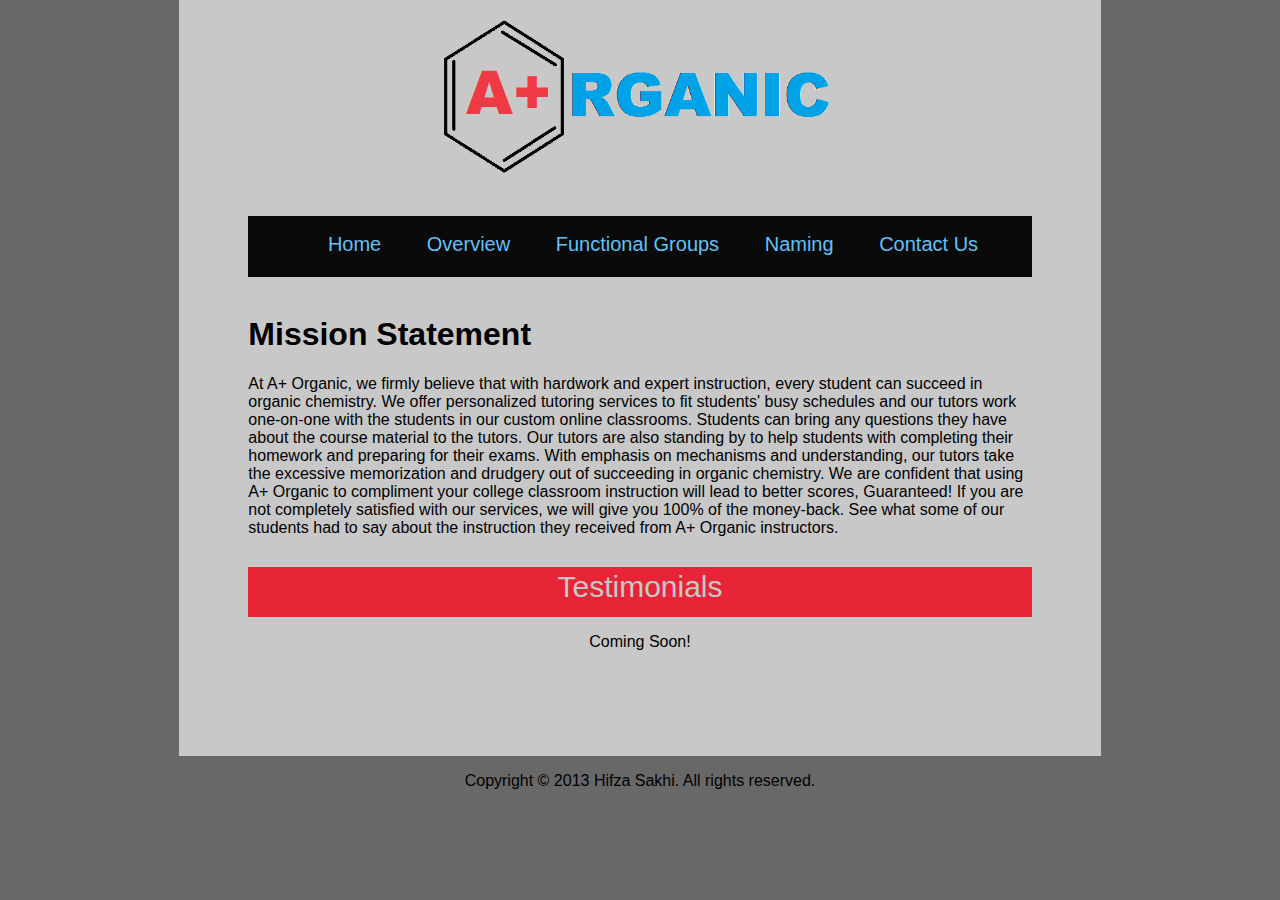
<file: index.html>
<!DOCTYPE html>
<html>
	<head>
		<link href = "style.css" type = "text/css" rel = "stylesheet">
		<title> Organic Chemistry Tutoring Site </title>
		<meta charset = "utf-8" name ="value"/>
	</head>
	<body>
		<div id = "container">
			<div id = "logo">
			<img src = "Ace organic logo.png"; id = "logo"; alt= "A+ Organic logo"; width = "45%"; height = "45%"; /><br><br>
			</div>
			<div id = "navbar">
			<ul id = "nav-ul"> 
				<li class = "navitems"> <a href = "index.html">Home </a></li>
				<li class = "navitems"> <a href = "overview.html">Overview </a></li>
				<li class = "navitems"> <a href = "functional_groups.html">Functional Groups </a></li>
				<li class = "navitems"> <a href = "naming.html">Naming </a></li>	
				<li class = "navitems"> <a href = "contact.html">Contact Us </a></li> 
			</ul>
			</div>
			<br />
			<h1>Mission Statement </h1>
			<p>
			At A+ Organic, we firmly believe that with hardwork and expert instruction, every student can succeed in organic chemistry. We offer personalized tutoring services to fit students' busy schedules and our tutors work one-on-one with the students in our custom online classrooms. Students can bring any questions they have about the course material to the tutors. Our tutors are also standing by to help students with completing their homework and preparing for their exams.  With emphasis on mechanisms and understanding, our tutors take the excessive memorization and drudgery out of succeeding in organic chemistry. We are confident that using A+ Organic to compliment your college classroom instruction will lead to better scores, Guaranteed! If you are not completely satisfied with our services, we will give you 100% of the money-back.  See what some of our students had to say about the instruction they received from A+ Organic instructors. 
			</p>
			<div id = "testimonialBox">
			<p id = "testimonial"> 
				Testimonials </p>
			</div>
			<p id ="comingsoon">
			 Coming Soon! 
			</p>	
			<br />
			<br />
			<br />
		</div>
		<p>
		<footer id = "footer"> Copyright &copy 2013 Hifza Sakhi. All rights reserved. </footer>
		</p>
	</body>
</html>
</file>
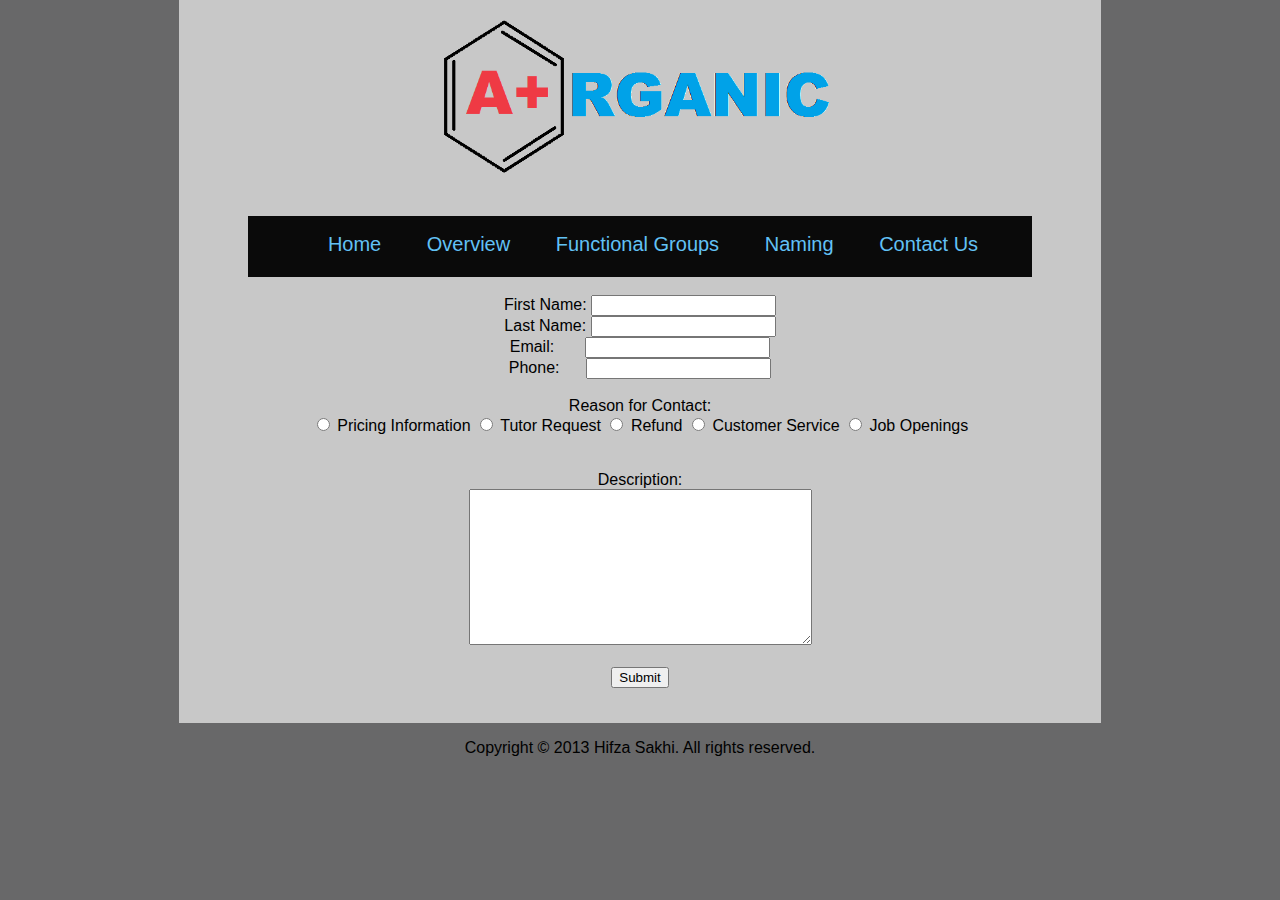
<file: contact.html>
<!DOCTYPE html>
<html>
	<head>
		<link href = "style.css" type = "text/css" rel = "stylesheet">
		<title> Organic Chemistry Tutoring Site </title>
		<meta charset = "utf-8" name ="value"/>
	</head>
	<body>
		<div id = "container">
			<div id = "logo">
			<img src = "Ace organic logo.png"; id = "logo"; alt= "A+ Organic logo"; width = "45%"; height = "45%"; /><br><br>
			</div>
			<div id = "navbar">
			<ul id = "nav-ul"> 
				<li class = "navitems"> <a href = "index.html">Home </a></li>
				<li class = "navitems"> <a href = "overview.html">Overview </a></li>
				<li class = "navitems"> <a href = "functional_groups.html">Functional Groups </a></li>
				<li class = "navitems"> <a href = "naming.html">Naming </a></li>	
				<li class = "navitems"> <a href = "contact.html">Contact Us </a></li> 
			</ul>
			</div>
			<br />
			<form name= "contactform" action="mailto:hifzasakhi@gmail.com" method = "POST" enctype = "plain/text">
			First Name:  <input type = "text" name = "firstname"> <br>	
			Last Name:  <input type = "text" name = "lastname"> <br>
			Email:&nbsp &nbsp &nbsp &nbsp<input type = "text" name = "email"><br>
			Phone: &nbsp &nbsp &nbsp<input type = "text" name = "phone"><br>
			<br>
			Reason for Contact:	<br>
			<input type = "radio" name = "pricing"> Pricing Information  
			<input type = "radio" name = "tutor_signup"> Tutor Request 
 			<input type = "radio" name = "tutorial_req"> Refund 
			<input type = "radio" name = "customer_service"> Customer Service 
			<input type = "radio" name = "Job Posting"> Job Openings<br><br>
			<br> 
			<input type="hidden" name="mform-email" value="hifzasakhi@gmail.com" />
    		<input type="hidden" name="mform-subject" value="Test Data" /> 
    		<input type="hidden" name="mform-encoding" value="text" />
			Description: <br>
			<textarea rows="10" cols="40">
			</textarea>
			<br>
			<br>
			<input type="submit" value="Submit" />
			</form>
		</div>
		<p>
			<footer id = "footer"> Copyright &copy 2013 Hifza Sakhi. All rights reserved. </footer>
		</p>
	</body>
</html>
</file>
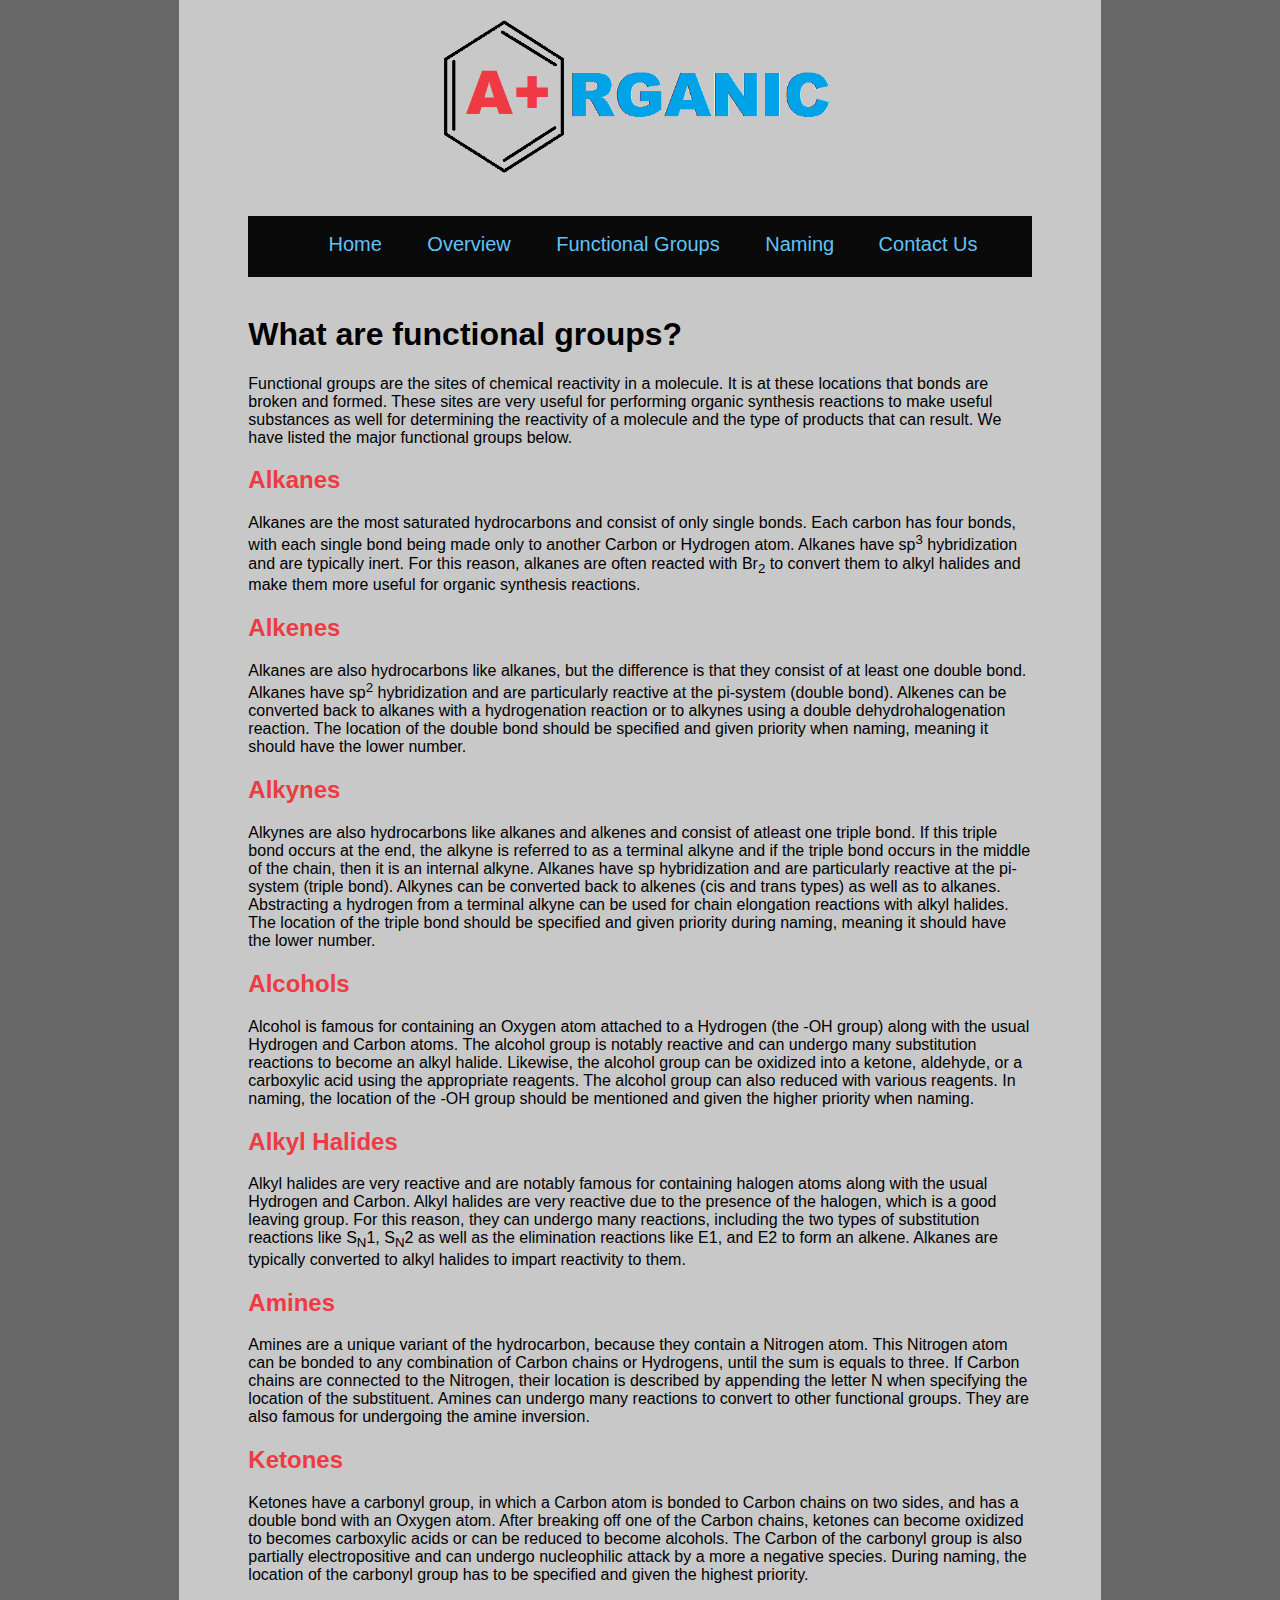
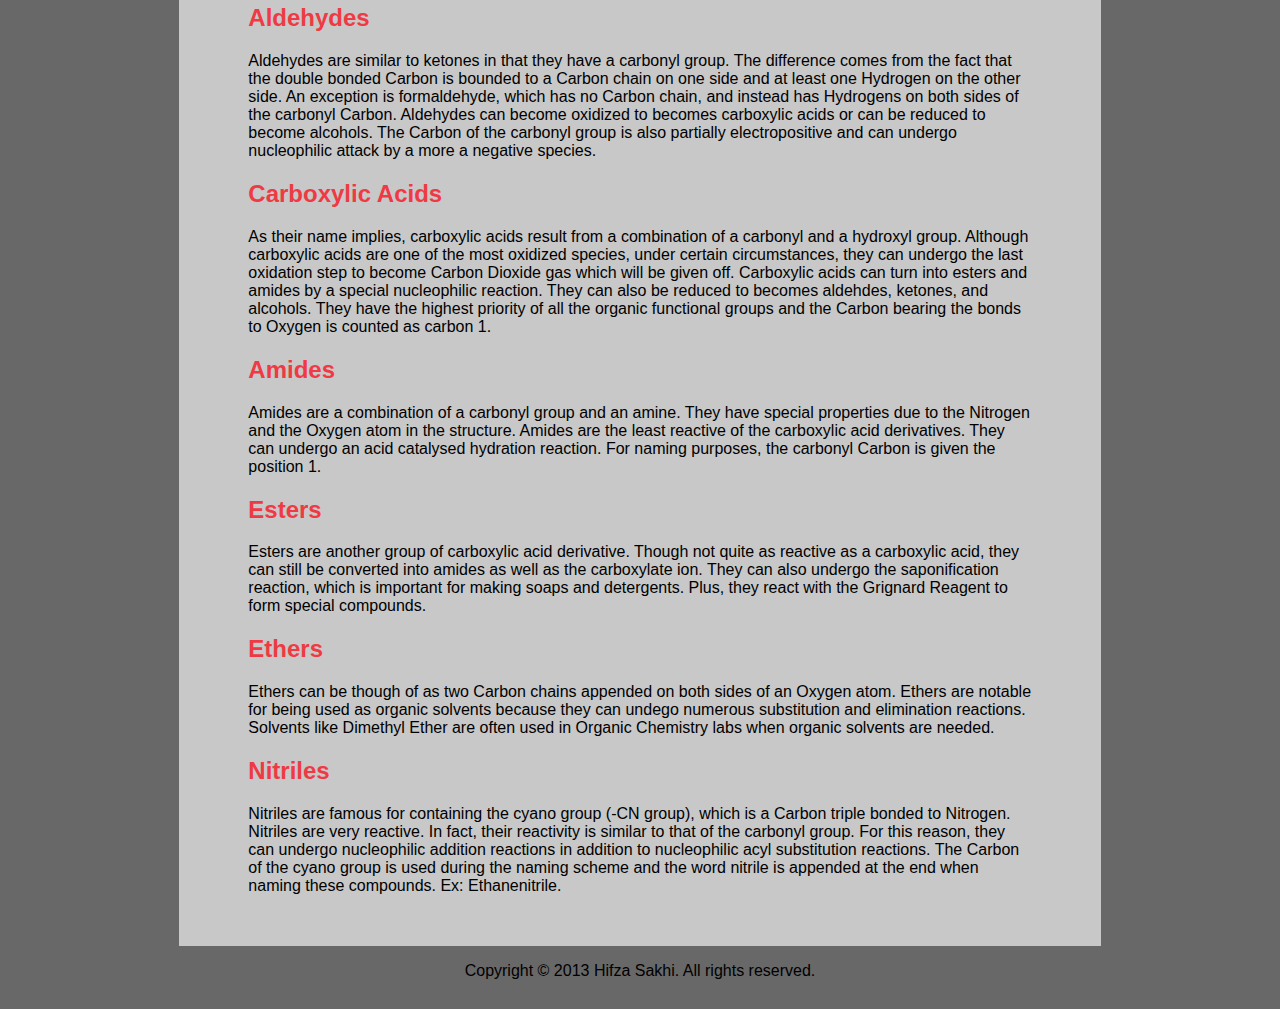
<file: functional_groups.html>
<!DOCTYPE html>
<html>
	<head>
		<link href = "style.css" type = "text/css" rel = "stylesheet">
		<title> Organic Chemistry Tutoring Site </title>
		<meta charset = "utf-8" name ="value"/>
	</head>
	<body>
		<div id = "container">
			<div id = "logo">
			<img src = "Ace organic logo.png"; id = "logo";alt= "A+ Organic logo"; width = "45%"; height = "45%"; /><br><br>
			</div>
			<div id = "navbar">
				<ul> 
					<li class = "navitems"> <a href = "index.html">Home </a></li>
					<li class = "navitems"> <a href = "overview.html">Overview </a></li>
					<li class = "navitems"> <a href = "functional_groups.html">Functional Groups </a></li>
					<li class = "navitems"> <a href = "naming.html">Naming</a></li>	
					<li class = "navitems"> <a href = "contact.html">Contact Us </a></li> 
				</ul>
			</div>
			<br />
			<h1>What are functional groups?</h1>
			<p>
			Functional groups are the sites of chemical reactivity in a molecule. It is at these locations that bonds are broken and formed. These sites are very useful for performing organic synthesis reactions to make useful substances as well for determining the reactivity of a molecule and the type of products that can result. We have listed the major functional groups below.    
			</p>
			<h2>Alkanes</h2>
			<p>
			Alkanes are the most saturated hydrocarbons and consist of only single bonds. Each carbon has four bonds, with each single bond being made only to another Carbon or Hydrogen atom. Alkanes have sp<sup>3</sup> hybridization and are typically inert. For this reason, alkanes are often reacted with Br<sub>2</sub> to convert them to alkyl halides and make them more useful for organic synthesis reactions.   
			</p>
			<h2>Alkenes</h2>
			<p>
			Alkanes are also hydrocarbons like alkanes, but the difference is that they consist of at least one double bond. Alkanes have sp<sup>2</sup> hybridization and are particularly reactive at the pi-system (double bond). Alkenes can be converted back to alkanes with a hydrogenation reaction or to alkynes using a double dehydrohalogenation reaction. The location of the double bond should be specified and given priority when naming, meaning it should have the lower number. 
			</p>
			<h2>Alkynes</h2>
			<p>
			Alkynes are also hydrocarbons like alkanes and alkenes and consist of atleast one triple bond. If this triple bond occurs at the end, the alkyne is referred to as a terminal alkyne and if the triple bond occurs in the middle of the chain, then it is an internal alkyne.  Alkanes have sp hybridization and are particularly reactive at the pi-system (triple bond). Alkynes can be converted back to alkenes (cis and trans types) as well as to alkanes. Abstracting a hydrogen from a terminal alkyne can be used for chain elongation reactions with alkyl halides. The location of the triple bond should be specified and given priority during naming, meaning it should have the lower number.  
			</p>
			<h2>Alcohols </h2>
			<p>
	        Alcohol is famous for containing an Oxygen atom attached to a Hydrogen (the -OH group) along with the usual Hydrogen and Carbon atoms. The alcohol group is notably reactive and can undergo many substitution reactions to become an alkyl halide. Likewise, the alcohol group can be oxidized into a ketone, aldehyde, or a carboxylic acid using the appropriate reagents. The alcohol group can also reduced with various reagents. In naming, the location of the -OH group should be mentioned and given the higher priority when naming.   
			</p>
			<h2>Alkyl Halides</h2>
			<p>
	        Alkyl halides are very reactive and are notably famous for containing halogen atoms along with the usual Hydrogen and Carbon. Alkyl halides are very reactive due to the presence of the halogen, which is a good leaving group. For this reason, they can undergo many reactions, including the two types of substitution reactions like S<sub>N</sub>1, S<sub>N</sub>2 as well as the elimination reactions like E1, and E2 to form an alkene. Alkanes are typically converted to alkyl halides to impart reactivity to them.  </p>
            <h2>Amines</h2>
            <p>
	         Amines are a unique variant of the hydrocarbon, because they contain a Nitrogen atom. This Nitrogen atom can be bonded to any combination of Carbon chains or Hydrogens, until the sum is equals to three. If Carbon chains are connected to the Nitrogen, their location is described by appending the letter N when specifying the location of the substituent. Amines can undergo many reactions to convert to other functional groups. They are also famous for undergoing the amine inversion. </p>
             <h2>Ketones</h2>
             <p>
	         Ketones have a carbonyl group, in which a Carbon atom is bonded to Carbon chains on two sides, and has a double bond with an Oxygen atom. After breaking off one of the Carbon chains, ketones can become oxidized to becomes carboxylic acids or can be reduced to become alcohols. The Carbon of the carbonyl group is also partially electropositive and can undergo nucleophilic attack by a more a negative species. During naming, the location of the carbonyl group has to be specified and given the highest priority.  </p>
             <h2>Aldehydes</h2>
             <p>Aldehydes are similar to ketones in that they have a carbonyl group. The difference comes from the fact that the double bonded Carbon is bounded to a Carbon chain on one side and at least one Hydrogen on the other side. An exception is formaldehyde, which has no Carbon chain, and instead has Hydrogens on both sides of the carbonyl Carbon. Aldehydes can become oxidized to becomes carboxylic acids or can be reduced to become alcohols. The Carbon of the carbonyl group is also partially electropositive and can undergo nucleophilic attack by a more a negative species.  
	         </p>
             <h2>Carboxylic Acids</h2>
             <p>As their name implies, carboxylic acids result from a combination of a carbonyl and a hydroxyl group. Although carboxylic acids are one of the most oxidized species, under certain circumstances, they can undergo the last oxidation step to become Carbon Dioxide gas which will be given off. Carboxylic acids can turn into esters and amides by a special nucleophilic reaction. They can also be reduced to becomes aldehdes, ketones, and alcohols. They have the highest priority of all the organic functional groups and the Carbon bearing the bonds to Oxygen is counted as carbon 1.  
	         </p>
             <h2>Amides</h2>
             <p> Amides are a combination of a carbonyl group and an amine. They have special properties due to the Nitrogen and the Oxygen atom in the structure. Amides are the least reactive of the carboxylic acid derivatives. They can undergo an acid catalysed hydration reaction. For naming purposes, the carbonyl Carbon is given the position 1.
	         </p>
	         <h2>Esters</h2>
             <p>Esters are another group of carboxylic acid derivative. Though not quite as reactive as a carboxylic acid, they can still be converted into amides as well as the carboxylate ion.  They can also undergo the saponification reaction, which is important for making soaps and detergents. Plus, they react with the Grignard Reagent to form special compounds.  
	         </p>
	         <h2>Ethers</h2>
             <p>Ethers can be though of as two Carbon chains appended on both sides of an Oxygen atom. Ethers are notable for being used as organic solvents because they can undego numerous substitution and elimination reactions. Solvents like Dimethyl Ether are often used in Organic Chemistry labs when organic solvents are needed. 
	         </p>
	         <h2>Nitriles</h2>
             <p>Nitriles are famous for containing the cyano group (-CN group), which is a Carbon triple bonded to Nitrogen. Nitriles are very reactive. In fact, their reactivity is similar to that of the carbonyl group. For this reason, they can undergo nucleophilic addition reactions in addition to nucleophilic acyl substitution reactions. The Carbon of the cyano group is used during the naming scheme and the word nitrile is appended at the end when naming these compounds. Ex: Ethanenitrile.  
	         </p>
        </div>
            <p>
	        <footer id = "footer"> Copyright &copy 2013 Hifza Sakhi. All rights reserved. </footer>
           </p> 
  </body>
</html>
</file>
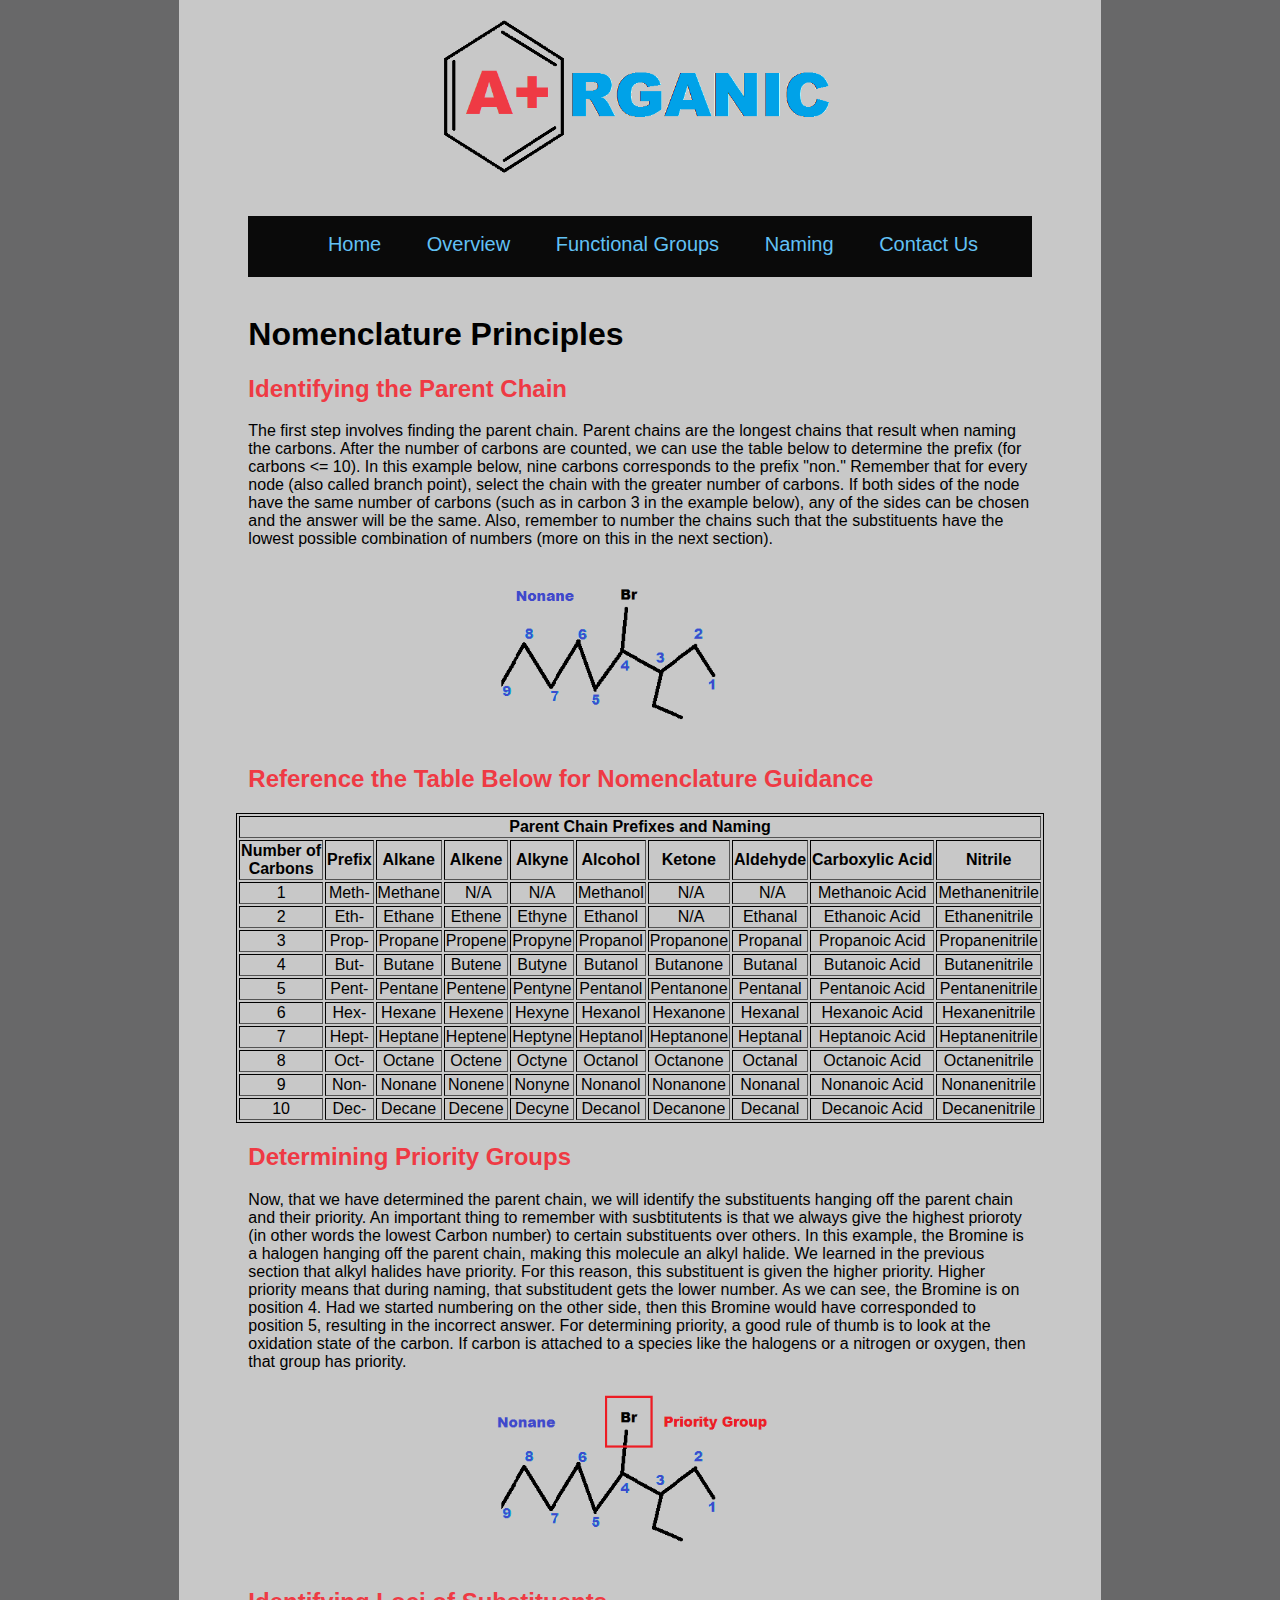
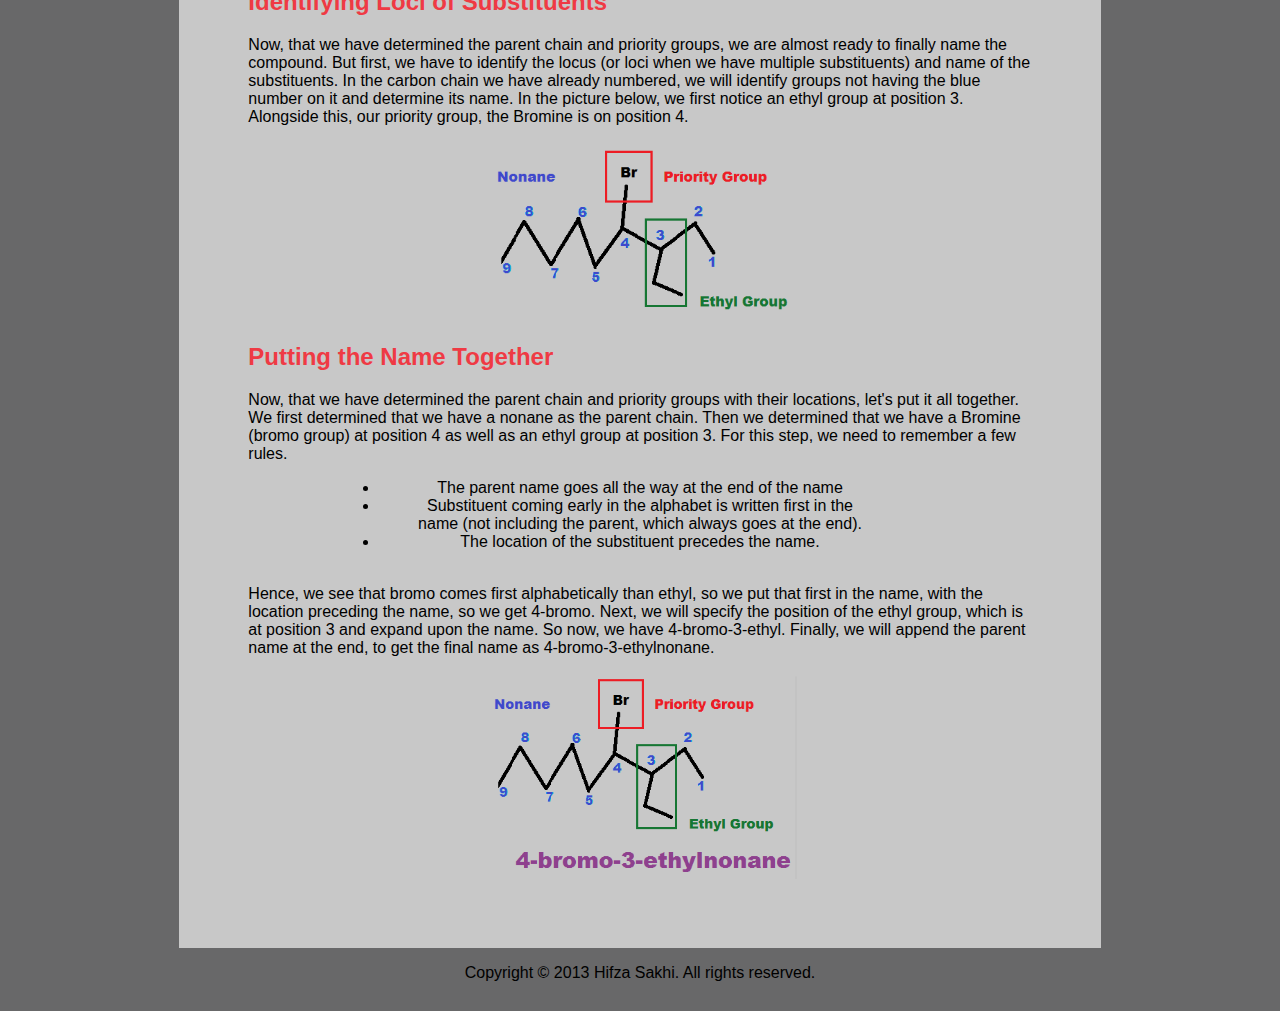
<file: Naming.html>
<!DOCTYPE html>
<html>
	<head>
		<link href = "style.css" type = "text/css" rel = "stylesheet">
		<title> Organic Chemistry Tutoring Site </title>
		<meta charset = "utf-8" name ="value"/>
	</head>
	<body>
		<div id = "container">
			<div id = "logo">
			<img src = "Ace organic logo.png"; id = "logo"; alt= "A+ Organic logo"; width = "45%"; height = "45%"; /><br><br>
			</div>
			<div id = "navbar">
			<ul> 
				<li class = "navitems"> <a href = "index.html">Home </a></li>
				<li class = "navitems"> <a href = "overview.html">Overview </a></li>
		        <li class = "navitems"> <a href = "functional_groups.html">Functional Groups </a></li>
		        <li class = "navitems"> <a href = "naming.html">Naming </a></li>	
		        <li class = "navitems"> <a href = "contact.html">Contact Us </a></li> 
		    </ul>
			</div>
			<br>
		    <h1>Nomenclature Principles</h1>
		    <h2>Identifying the Parent Chain </h2>
			<p> The first step involves finding the parent chain. Parent chains are the longest chains that result when naming the carbons. After the number of carbons are counted, we can use the table below to determine the prefix (for carbons &lt= 10). In this example below, nine carbons corresponds to the prefix "non." Remember that for every node (also called branch point), select the chain with the greater number of carbons. If both sides of the node have the same number of carbons (such as in carbon 3 in the example below), any of the sides can be chosen and the answer will be the same. Also, remember to number the chains such that the substituents have the lowest possible combination of numbers (more on this in the next section).  
		 	</p>
		 	<img src = "nomen.png"; class = "nomenpic";alt= "A+ Organic logo"; width = "35%"; height = "35%"; />
            <h2> Reference the Table Below for Nomenclature Guidance </h2>
			<table border = "2px"; padding = "auto"; >
		 	   <thead>
				<tr>
		 		<th colspan = "10">Parent Chain Prefixes and Naming  </th>
		 		</tr>
		 		<tr>
		 			<th> Number of <br>Carbons</th>
		 			<th> Prefix </th>
		 			<th> Alkane </th>
		 			<th> Alkene  </th>
		 			<th> Alkyne</th>
		 			<th> Alcohol</th>
		 			<th> Ketone</th>
		 			<th> Aldehyde</th>
		 			<th> Carboxylic Acid</th>
		 			<th> Nitrile</th>
		 		</tr>
		 	    </thead>
		 	    <tbody>
		 		  <tr> 
		 			<td> 1 </td>
		 			<td> Meth-</td>
					<td> Methane</td>
					<td> &nbspN/A</td>
					<td> N/A</td>
					<td> Methanol</td>
					<td> &nbspN/A</td>
		 			<td> &nbspN/A</td>
		 			<td> Methanoic Acid</td>
		 			<td> Methanenitrile</td>
		 		  </tr>
				  <tr> 
		 			<td> 2 </td>
		 			<td> Eth-</td>
					<td> Ethane</td>
					<td> Ethene</td>
					<td> Ethyne</td>
					<td> Ethanol</td>
					<td> &nbspN/A</td>
		 			<td> Ethanal</td>
		 			<td> Ethanoic Acid</td>
		 			<td> Ethanenitrile</td>
		 		 </tr>
		 		 <tr> 
		 			<td> 3 </td>
		 			<td> Prop-</td>
					<td> Propane</td>
					<td> Propene</td>
					<td> Propyne</td>
					<td> Propanol</td>
					<td> Propanone</td>
		 			<td> Propanal</td>
		 			<td> Propanoic Acid</td>
		 			<td> Propanenitrile</td>
		 		 </tr>
				 <tr> 
		 			<td> 4 </td>
		 			<td> But-</td>
					<td> Butane</td>
					<td> Butene</td>
					<td> Butyne</td>
					<td> Butanol</td>
					<td> Butanone</td>
		 			<td> Butanal</td>
		 			<td> Butanoic Acid</td>
		 			<td> Butanenitrile</td>
		 		 </tr>
		 		 <tr> 
		 			<td> 5 </td>
		 			<td> Pent-</td>
					<td> Pentane</td>
					<td> Pentene</td>
					<td> Pentyne</td>
					<td> Pentanol</td>
					<td> Pentanone</td>
		 			<td> Pentanal</td>
		 			<td> Pentanoic Acid</td>
		 			<td> Pentanenitrile</td>
		 		 </tr>
		 		 <tr> 
		 			<td> 6 </td>
		 			<td> Hex-</td>
					<td> Hexane</td>
					<td> Hexene</td>
					<td> Hexyne</td>
					<td> Hexanol</td>
					<td> Hexanone</td>
		 			<td> Hexanal</td>
		 			<td> Hexanoic Acid</td>
		 			<td> Hexanenitrile</td>
		 		 </tr>
		 		 <tr> 
		 			<td> 7 </td>
		 			<td> Hept-</td>
					<td> Heptane</td>
					<td> Heptene</td>
					<td> Heptyne</td>
					<td> Heptanol</td>
					<td> Heptanone</td>
		 			<td> Heptanal</td>
		 			<td> Heptanoic Acid</td>
		 			<td> Heptanenitrile</td>

		 		 </tr>
		 		 <tr> 
		 			<td> 8 </td>
		 			<td> Oct-</td>
					<td> Octane</td>
					<td> Octene</td>
					<td> Octyne</td>
					<td> Octanol</td>
					<td> Octanone</td>
		 			<td> Octanal</td>
		 			<td> Octanoic Acid</td>
		 			<td> Octanenitrile</td>
		 		 </tr>
		 		 <tr> 
		 			<td> 9 </td>
		 			<td> Non-</td>
					<td> Nonane</td>
					<td> Nonene</td>
					<td> Nonyne</td>
					<td> Nonanol</td>
					<td> Nonanone</td>
		 			<td> Nonanal</td>
		 			<td> Nonanoic Acid</td>
		 			<td> Nonanenitrile</td>
		 		 </tr>
		 		 <tr> 
		 			<td> 10 </td>
		 			<td> Dec-</td>
					<td> Decane</td>
					<td> Decene</td>
					<td> Decyne</td>
					<td> Decanol</td>
					<td> Decanone</td>
		 			<td> Decanal</td>
		 			<td> Decanoic Acid</td>
		 			<td> Decanenitrile</td>
		 		 </tr>
			  </tbody>
		      </table>
		     <h2>Determining Priority Groups </h2>
		 	 <p> Now, that we have determined the parent chain, we will identify the substituents hanging off the parent chain and their priority. An important thing to remember with susbtitutents is that we always give the highest prioroty (in other words the lowest Carbon number) to certain substituents over others. In this example, the Bromine is a halogen hanging off the parent chain, making this molecule an alkyl halide. We learned in the previous section that alkyl halides have priority. For this reason, this substituent is given the higher priority. Higher priority means that during naming, that substitudent gets the lower number. As we can see, the Bromine is on position 4. Had we started numbering on the other side, then this Bromine would have corresponded to position 5, resulting in the incorrect answer. For determining priority, a good rule of thumb is to look at the oxidation state of the carbon. If carbon is attached to a species like the halogens or a nitrogen or oxygen, then that group has priority.     
		 	 </p>
		 	 <img src = "nomen2.png"; class = "nomenpic"; alt= "A+ Organic logo"; width = "35%"; height = "35%"; /> 
  			<h2>Identifying Loci of Substituents</h2>
  			<p> Now, that we have determined the parent chain and priority groups, we are almost ready to finally name the compound. But first, we have to identify the locus (or loci when we have multiple substituents) and name of the substituents. In the carbon chain we have already numbered, we will identify groups not having the blue number on it and determine its name. In the picture below, we first notice an ethyl group at position 3. Alongside this, our priority group, the Bromine is on position 4.     
		 	</p>
 			<img src = "nomen3.png"; class = "nomenpic"; alt= "A+ Organic logo"; width = "35%"; height = "35%"; /> 
			<h2>Putting the Name Together</h2>
  			<p> Now, that we have determined the parent chain and priority groups with their locations, let's put it all together. We first determined that we have a nonane as the parent chain. Then we determined that we have a Bromine (bromo group) at position 4 as well as an ethyl group at position 3. For this step, we need to remember a few rules. <br>
			<ul id = "namingrules">
				<li>The parent name goes all the way at the end of the name </li>
				<li>Substituent coming early in the alphabet is written first in the <br>name (not including the parent, which always goes at the end). </li>
				<li>The location of the substituent precedes the name. </li>
			</ul>
			<br>
			<p>Hence, we see that bromo comes first alphabetically than ethyl, so we put that first in the name, with the location preceding the name, so we get 4-bromo. Next, we will specify the position of the ethyl group, which is at position 3 and expand upon the name. So now, we have 4-bromo-3-ethyl. Finally, we will append the parent name at the end, to get the final name as 4-bromo-3-ethylnonane. <p>
 			<img src = "nomen4.png"; class = "nomenpic"; alt= "A+ Organic logo"; width = "40%"; height = "40%"; /> <br>
		</div>
		<p>
		<footer id = "footer"> Copyright &copy 2013 Hifza Sakhi. All rights reserved. </footer>
		</p>
	</body>	
</html>
</file>
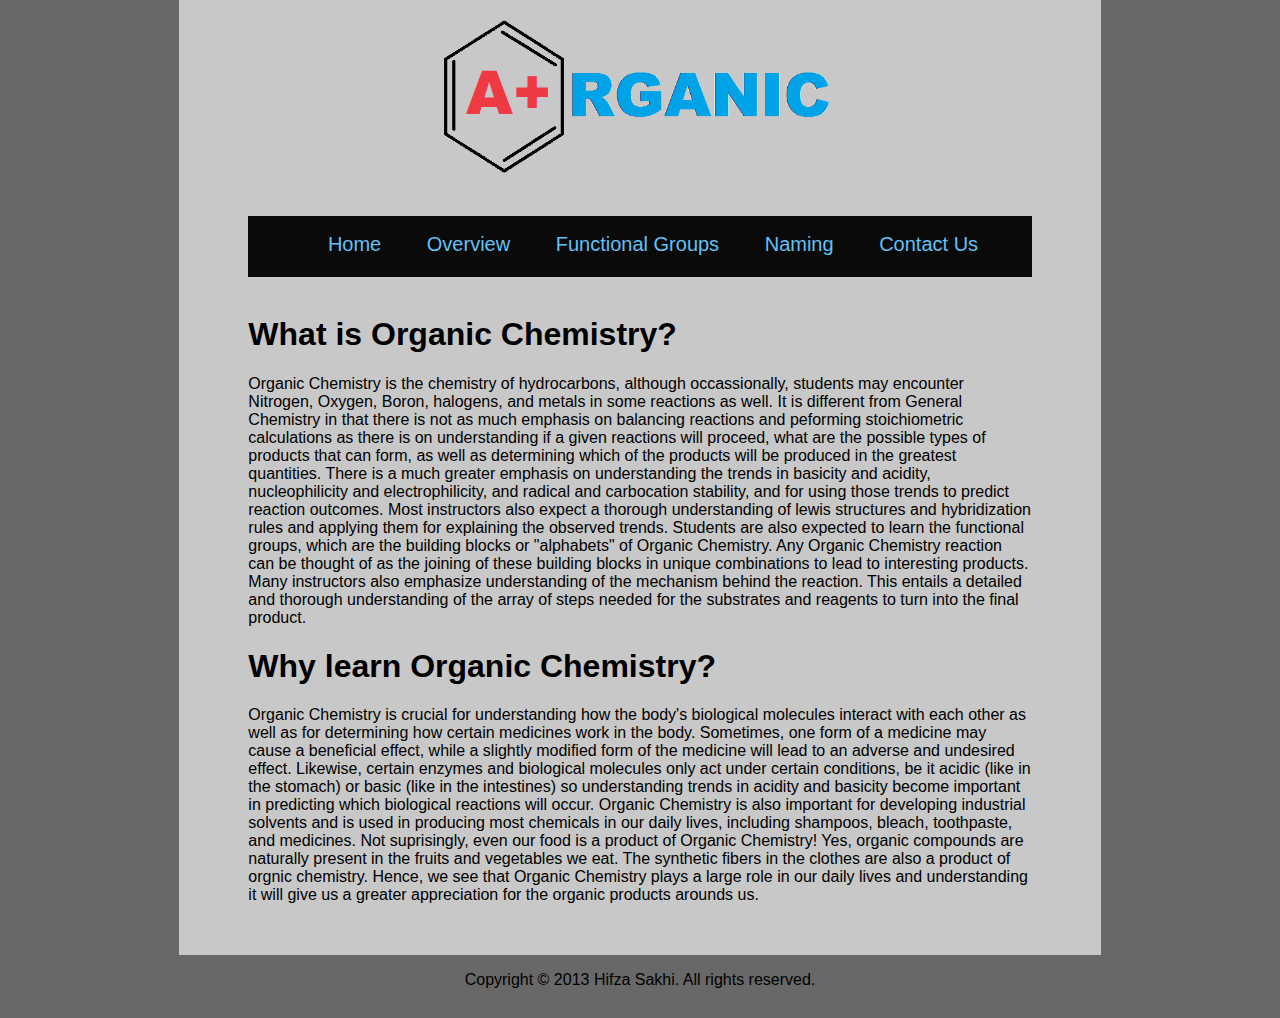
<file: overview.html>
<!DOCTYPE html>
<html>
	<head>
		<link href = "style.css" type = "text/css" rel = "stylesheet">
		<title> Organic Chemistry Tutoring Site </title>
		<meta charset = "utf-8" name ="value"/>
	</head>
	<body>
		<div id = "container">
			<div id = "logo">
			<img src = "Ace organic logo.png"; id = "logo"; alt= "A+ Organic logo"; width = "45%"; height = "45%"; /><br><br>
			</div>
			<div id = "navbar">
			<ul> 
				<li class = "navitems"> <a href = "index.html">Home </a></li>
				<li class = "navitems"> <a href = "overview.html">Overview </a></li>
				<li class = "navitems"> <a href = "functional_groups.html">Functional Groups </a></li>
				<li class = "navitems"> <a href = "naming.html">Naming </a></li>	
				<li class = "navitems"> <a href = "contact.html">Contact Us </a></li> 
			</ul>
			</div>
			<br />
			<h1>What is Organic Chemistry?</h1>
			<p>
			Organic Chemistry is the chemistry of hydrocarbons, although occassionally, students may encounter Nitrogen, Oxygen, Boron, halogens, and metals in some reactions as well. It is different from General Chemistry in that there is not as much emphasis on balancing reactions and peforming stoichiometric calculations as there is on understanding if a given reactions will proceed, what are the possible types of products that can form, as well as determining which of the products will be produced in the greatest quantities. There is a much greater emphasis on understanding the trends in basicity and acidity, nucleophilicity and electrophilicity, and radical and carbocation stability, and  for using those trends to predict reaction outcomes. Most instructors also expect a thorough understanding of lewis structures and hybridization rules and applying them for explaining the observed trends. Students are also expected to learn the functional groups, which are the building blocks or "alphabets" of Organic Chemistry. Any Organic Chemistry reaction can be thought of as the joining of these building blocks in unique combinations to lead to interesting products. Many instructors also emphasize understanding of the mechanism behind the reaction. This entails a detailed and thorough understanding of the array of steps needed for the substrates and reagents to turn into the final product. 
			</p>
			<h1>Why learn Organic Chemistry?</h1>
			<p>
			Organic Chemistry is crucial for understanding how the body's biological molecules interact with each other as well as for determining how certain medicines work in the body. Sometimes, one form of a medicine may cause a beneficial effect, while a slightly modified form of the medicine will lead to an adverse and undesired effect. Likewise, certain enzymes and biological molecules only act under certain conditions, be it acidic (like in the stomach) or basic (like in the intestines) so understanding trends in acidity and basicity become important in predicting which biological reactions will occur. Organic Chemistry is also important for developing industrial solvents and is used in producing most chemicals in our daily lives, including shampoos, bleach, toothpaste, and medicines. Not suprisingly, even our food is a product of Organic Chemistry! Yes, organic compounds are naturally present in the fruits and vegetables we eat. The synthetic fibers in the clothes are also a product of orgnic chemistry. Hence, we see that Organic Chemistry plays a large role in our daily lives and understanding it will give us a greater appreciation for the organic products arounds us.   
			</p>
		</div>
		<p>
			<footer id = "footer"> Copyright &copy 2013 Hifza Sakhi. All rights reserved. </footer>
		</p>
	</body>
</html>
</file>
<file: style.css>
body{
	padding-bottom: 13px;
	background-color: #686869;
	width: 80%; 
    margin: 0 auto;
    font-family: Verdana, Sans-serif;
}
#container{
	background-color: rgb(200,200,200);
	margin: 0 auto;
	text-align: left;
	position:center;
	padding-top: 15px;
	padding-bottom:35px;
	width:90%;
}
#container{
	background-color: rgb(200,200,200);
	margin: 0 auto;
	text-align: left;
	position:center;
	padding-top: 15px;
	padding-bottom:35px;
	width:90%;
}

img#logo, img.nomenpic{
	display:block;
	margin: 0 auto;
}
#navbar{
	background-color:rgb(10,10,10);
	width:85%;
	height:60px;
	font-family: Verdana,Helvetica,Sans-serif;
	text-decoration:none;
	padding-top: 1px;
	text-align:center;
	margin: 0 auto;	
}
.navitems{
	text-align:center;
	display:inline;
	padding-left: 13px;
	padding-right: 27px; 
	font-family:Verdana, Helvetica, Arial, Sans-serif;
	font-size:20px;
	padding-left: auto;
	padding-right: auto;
}
#navbar ul{
	height:auto;
	list-style: none;
}
#testimonialBox{
	background-color:rgb(231,37,54);
	width:85%;
	height:50px;
	color:rgb(200,200,200);
	font-size:30px;
	font-family: Verdana, Helvetica,Sans-serif;
	margin:0 auto;
	padding-left: auto;
	padding-right: auto;
	text-align:center;
}
#testimonial{
	padding-top:3px;
}
#comingsoon{
	text-align:center;
}
#namingrules{
	margin:0 auto;
	text-align: center;
	padding-left: 200px;
	padding-right: 200px;
}
#footer{
	text-align: center;
}
form{
	text-align:center;
	position:center;
}
input{
	text-align:left;
	position:center;
}
p,h1,h2{
	width:85%;
	margin-left: auto;
	margin-right:auto;
}
h2{
	color:rgb(239,58,68);
}
table{
	border: 1px solid black;
	margin: 0 auto;
	text-align:center;
}
a:link{
	text-decoration: none;
	color: #62C1F5;
}
a:hover{
	color:#FF0066;
}
a:visited{
	color:rgb(169,60,232);
}
</file>
